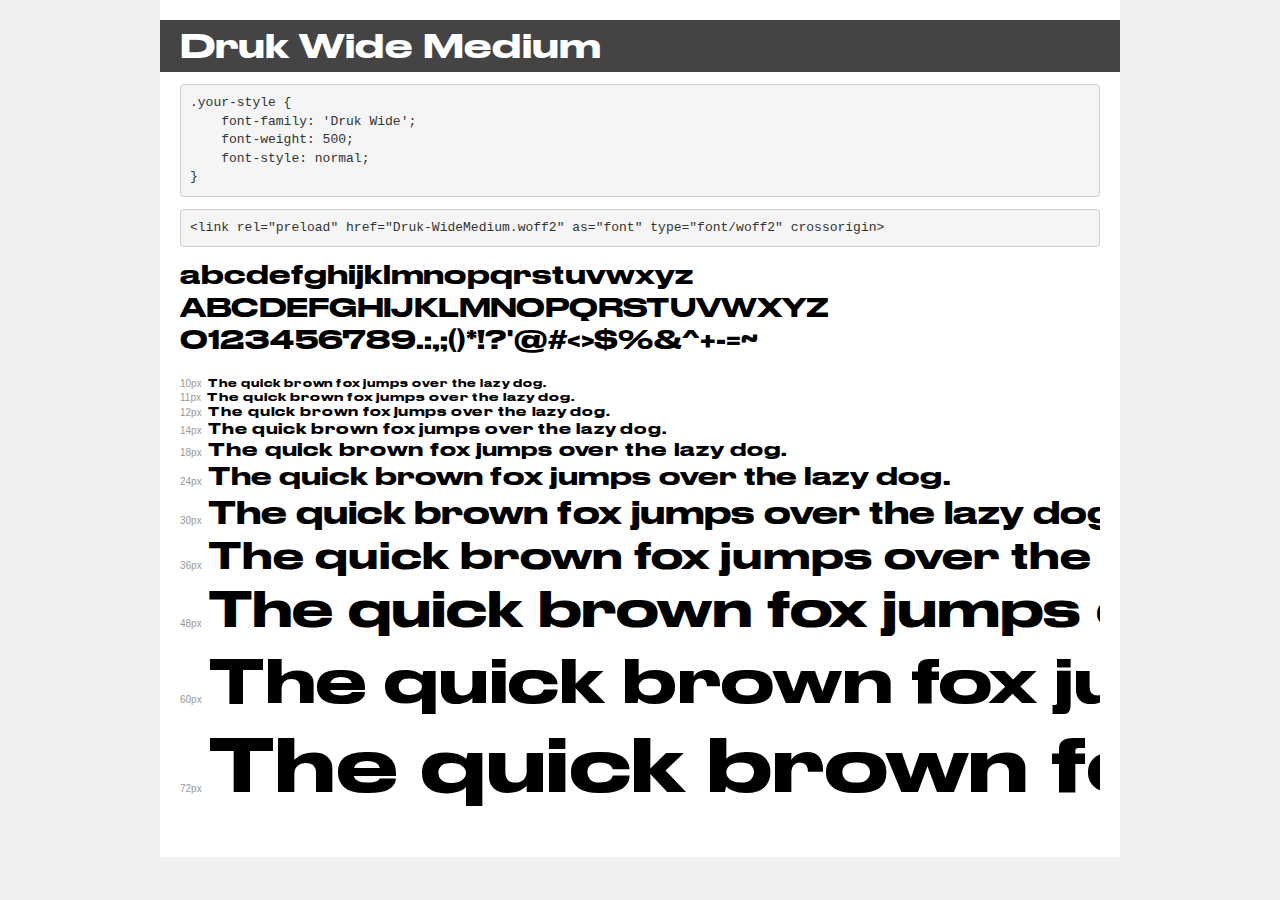
<file: font/demo.html>
<!DOCTYPE html>
<html lang="en">
<head>
    <meta charset="utf-8">
    <meta http-equiv="X-UA-Compatible" content="IE=edge">
    <meta name="viewport" content="width=device-width, initial-scale=1">
    <meta name="robots" content="noindex, noarchive">
    <meta name="format-detection" content="telephone=no">
    <title>Transfonter demo</title>
    <link href="stylesheet.css" rel="stylesheet">
    <style>
        /*
        http://meyerweb.com/eric/tools/css/reset/
        v2.0 | 20110126
        License: none (public domain)
        */
        html, body, div, span, applet, object, iframe,
        h1, h2, h3, h4, h5, h6, p, blockquote, pre,
        a, abbr, acronym, address, big, cite, code,
        del, dfn, em, img, ins, kbd, q, s, samp,
        small, strike, strong, sub, sup, tt, var,
        b, u, i, center,
        dl, dt, dd, ol, ul, li,
        fieldset, form, label, legend,
        table, caption, tbody, tfoot, thead, tr, th, td,
        article, aside, canvas, details, embed,
        figure, figcaption, footer, header, hgroup,
        menu, nav, output, ruby, section, summary,
        time, mark, audio, video {
            margin: 0;
            padding: 0;
            border: 0;
            font-size: 100%;
            font: inherit;
            vertical-align: baseline;
        }
        /* HTML5 display-role reset for older browsers */
        article, aside, details, figcaption, figure,
        footer, header, hgroup, menu, nav, section {
            display: block;
        }
        body {
            line-height: 1;
        }
        ol, ul {
            list-style: none;
        }
        blockquote, q {
            quotes: none;
        }
        blockquote:before, blockquote:after,
        q:before, q:after {
            content: '';
            content: none;
        }
        table {
            border-collapse: collapse;
            border-spacing: 0;
        }
        /* demo styles */
        body {
            background: #f0f0f0;
            color: #000;
        }
        .page {
            background: #fff;
            width: 920px;
            margin: 0 auto;
            padding: 20px 20px 0 20px;
            overflow: hidden;
        }
        .font-container {
            overflow-x: auto;
            overflow-y: hidden;
            margin-bottom: 40px;
            line-height: 1.3;
            white-space: nowrap;
            padding-bottom: 5px;
        }
        h1 {
            position: relative;
            background: #444;
            font-size: 32px;
            color: #fff;
            padding: 10px 20px;
            margin: 0 -20px 12px -20px;
        }
        .letters {
            font-size: 25px;
            margin-bottom: 20px;
        }
        .s10:before {
            content: '10px';
        }
        .s11:before {
            content: '11px';
        }
        .s12:before {
            content: '12px';
        }
        .s14:before {
            content: '14px';
        }
        .s18:before {
            content: '18px';
        }
        .s24:before {
            content: '24px';
        }
        .s30:before {
            content: '30px';
        }
        .s36:before {
            content: '36px';
        }
        .s48:before {
            content: '48px';
        }
        .s60:before {
            content: '60px';
        }
        .s72:before {
            content: '72px';
        }
        .s10:before, .s11:before, .s12:before, .s14:before,
        .s18:before, .s24:before, .s30:before, .s36:before,
        .s48:before, .s60:before, .s72:before {
            font-family: Arial, sans-serif;
            font-size: 10px;
            font-weight: normal;
            font-style: normal;
            color: #999;
            padding-right: 6px;
        }
        pre {
            display: block;
            padding: 9px;
            margin: 0 0 12px;
            font-family: Monaco, Menlo, Consolas, "Courier New", monospace;
            font-size: 13px;
            line-height: 1.428571429;
            color: #333;
            font-weight: normal;
            font-style: normal;
            background-color: #f5f5f5;
            border: 1px solid #ccc;
            overflow-x: auto;
            border-radius: 4px;
        }
        /* responsive */
        @media (max-width: 959px) {
            .page {
                width: auto;
                margin: 0;
            }
        }
    </style>
</head>
<body>
<div class="page">
    <div class="demo">
        <h1 style="font-family: 'Druk Wide'; font-weight: 500; font-style: normal;">Druk Wide Medium</h1>
        <pre title="Usage">.your-style {
    font-family: 'Druk Wide';
    font-weight: 500;
    font-style: normal;
}</pre>
        <pre title="Preload (optional)">
&lt;link rel=&quot;preload&quot; href=&quot;Druk-WideMedium.woff2&quot; as=&quot;font&quot; type=&quot;font/woff2&quot; crossorigin&gt;</pre>
        <div class="font-container" style="font-family: 'Druk Wide'; font-weight: 500; font-style: normal;">
            <p class="letters">
                abcdefghijklmnopqrstuvwxyz<br>
ABCDEFGHIJKLMNOPQRSTUVWXYZ<br>
                0123456789.:,;()*!?'@#&lt;&gt;$%&^+-=~
            </p>
            <p class="s10" style="font-size: 10px;">The quick brown fox jumps over the lazy dog.</p>
            <p class="s11" style="font-size: 11px;">The quick brown fox jumps over the lazy dog.</p>
            <p class="s12" style="font-size: 12px;">The quick brown fox jumps over the lazy dog.</p>
            <p class="s14" style="font-size: 14px;">The quick brown fox jumps over the lazy dog.</p>
            <p class="s18" style="font-size: 18px;">The quick brown fox jumps over the lazy dog.</p>
            <p class="s24" style="font-size: 24px;">The quick brown fox jumps over the lazy dog.</p>
            <p class="s30" style="font-size: 30px;">The quick brown fox jumps over the lazy dog.</p>
            <p class="s36" style="font-size: 36px;">The quick brown fox jumps over the lazy dog.</p>
            <p class="s48" style="font-size: 48px;">The quick brown fox jumps over the lazy dog.</p>
            <p class="s60" style="font-size: 60px;">The quick brown fox jumps over the lazy dog.</p>
            <p class="s72" style="font-size: 72px;">The quick brown fox jumps over the lazy dog.</p>
        </div>
    </div>

</div>
</body>
</html>
</file>
<file: font/stylesheet.css>
@font-face {
    font-family: 'Druk Wide';
    src: url('Druk-WideMedium.eot');
    src: url('Druk-WideMedium.eot?#iefix') format('embedded-opentype'),
        url('Druk-WideMedium.woff2') format('woff2'),
        url('Druk-WideMedium.woff') format('woff'),
        url('Druk-WideMedium.ttf') format('truetype'),
        url('Druk-WideMedium.svg#Druk-WideMedium') format('svg');
    font-weight: 500;
    font-style: normal;
    font-display: swap;
}
</file>
